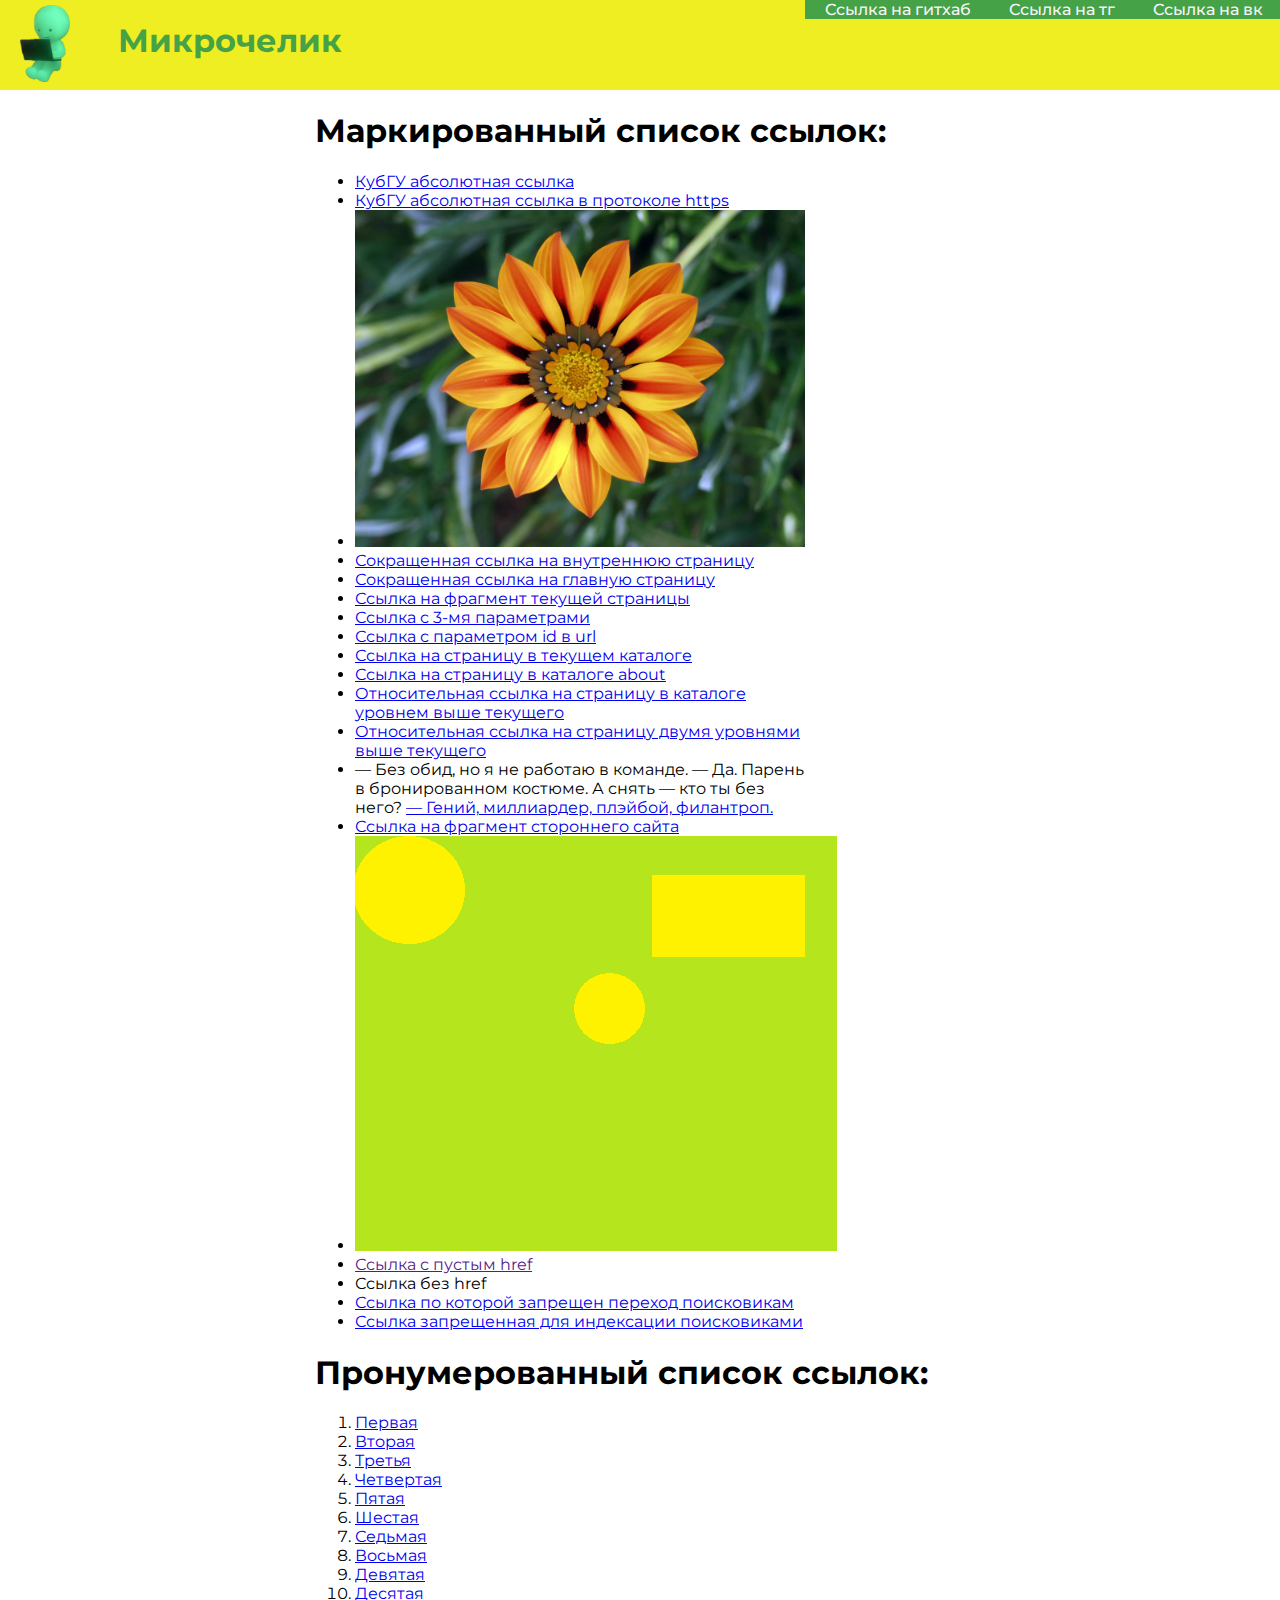
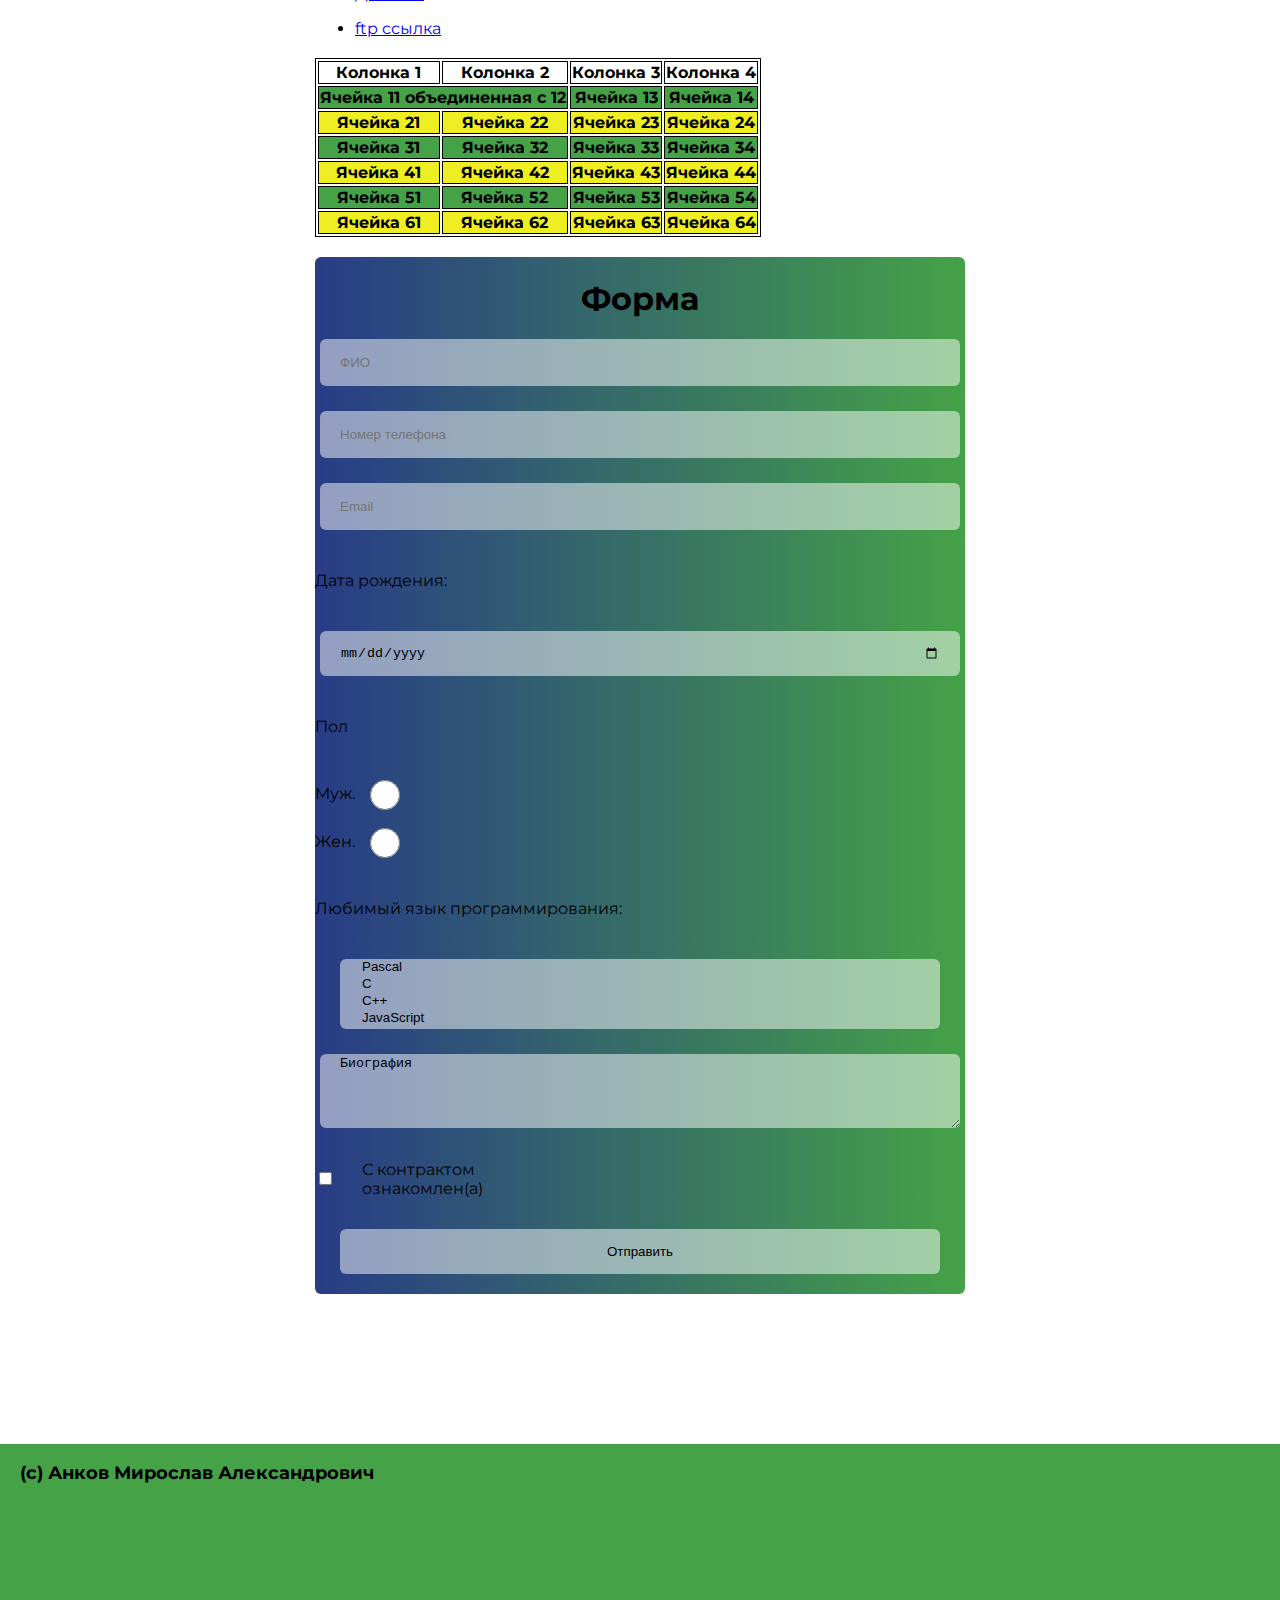
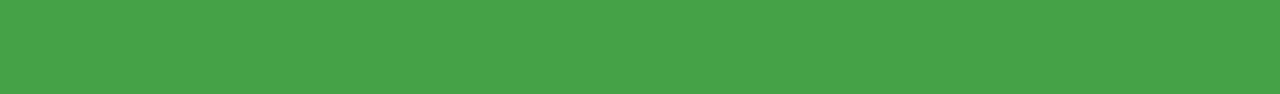
<file: index.html>
<!DOCTYPE html>
<html lang="en">
<head>
    <meta charset="UTF-8">
    <meta name="viewport" content="width=device-width, initial-scale=1.0">
    <title>Document</title>
    <link rel="stylesheet" href="styles/style.css">
</head>
<body>
    <header>
        <nav>
            <ul>
                <a href="https://github.com/Miroslav77777" target="_blank">Ссылка на гитхаб</a>
                <a href="https://t.me/Miroslavchik42" target="_blank">Ссылка на тг</a>
                <a href="https://vk.com/strssituation" target="_blank">Ссылка на вк</a>
            </ul>
        </nav>
        <div class="logo"><img src="image/logo.png" alt="Лого" class="logoimg">
            <h1>Микрочелик</h1></div>
        </div>
    </header>
    <main>
        <map name="rect">
            <area shape="rect" coords="300,50,450,130" href="https://vk.com/strssituation" alt="">
            <area shape="circle" coords="50,50,50" href="https://t.me/Miroslavchik42" alt="">
            <area shape="circle" coords="250,170,40" href="https://i.pinimg.com/736x/34/af/e3/34afe3c48fb643cc975a23c6be12eb00.jpg" alt="">
        </map>
        
        <h1>Маркированный список ссылок:</h1>
    
        <ul>
            <li><a href="http://kubsu.ru" target="_blank">КубГУ абсолютная ссылка</a></li>
            <li><a href="https://kubsu.ru" target="_blank">КубГУ абсолютная ссылка в протоколе https</a></li>
            <li><a href="https://kubsu.ru" target="_blank"><img id="image" src="image/image.jpg" alt="Картинка"></a></li>
            <li><a href="./inside/inside.html">Сокращенная ссылка на внутреннюю страницу</a></li>
            <li><a href="./index.html">Сокращенная ссылка на главную страницу</a></li>
            <li><a href="#last_one">Ссылка на фрагмент текущей страницы</a></li>
            <li><a href="./index.html?p1=1&p2=2&p3=3">Ссылка с 3-мя параметрами</a></li>
            <li><a href="./index.html?id=8542">Ссылка с параметром id в url</a></li>
            <li><a href="./this.html">Ссылка на страницу в текущем каталоге</a></li>
            <li><a href="./about/about.html">Ссылка на страницу в каталоге about</a></li>
            <li><a href="../">Относительная ссылка на страницу в каталоге уровнем выше текущего</a></li>
            <li><a href="../../">Относительная ссылка на страницу двумя уровнями выше текущего</a></li>
            <li>— Без обид, но я не работаю в команде.
                — Да. Парень в бронированном костюме. А снять — кто ты без него?
                <a href="https://a.d-cd.net/dKmg-rpuQXAqI4_fT3EZYfS8Ipc-1920.jpg">— Гений, миллиардер, плэйбой, филантроп.</a></li>
            <li><a href="https://habr.com/ru/articles/#842576">Ссылка на фрагмент стороннего сайта</a></li>
            <li><img src="image/Безымянный.png" usemap="#rect" class="map"></li>
            <li><a href="">Ссылка с пустым href</a></li>
            <li><a>Ссылка без href</a></li>
            <li><a href="#" rel="nofollow">Ссылка по которой запрещен переход поисковикам</a></li>
            <noindex><li><a href="#">Ссылка запрещенная для индексации поисковиками</a></li></noindex>
        </ul>
        <h1>Пронумерованный список ссылок:</h1>
        <ol>
            <li><a href="#" title="1">Первая</a></li>
            <li><a href="#" title="2">Вторая</a></li>
            <li><a href="#" title="3">Третья</a></li>
            <li><a href="#" title="4">Четвертая</a></li>
            <li><a href="#" title="5">Пятая</a></li>
            <li><a href="#" title="6">Шестая</a></li>
            <li><a href="#" title="7">Седьмая</a></li>
            <li><a href="#" title="8">Восьмая</a></li>
            <li><a href="#" title="9">Девятая</a></li>
            <li><a href="#" title="10">Десятая</a></li>
        </ol>
        <ul>
            <li><a href="ftp://jess12:bosox67@ftp.xyz.com" id="last_one">ftp ссылка</a></li>
        </ul>


        <table>
            <tbody>
                <tr>
                    <th>Колонка 1</th>
                    <th>Колонка 2</th>
                    <th>Колонка 3</th>
                    <th>Колонка 4</th> 
                </tr>
                <tr class = "nch">
                    <td colspan="2">Ячейка 11 объединенная с 12</td>
                    <th>Ячейка 13</th>
                    <th>Ячейка 14</th>
                </tr>
                <tr class = "ch">
                    <th>Ячейка 21</th>
                    <th>Ячейка 22</th>
                    <th>Ячейка 23</th>
                    <th>Ячейка 24</th>
                </tr>
                <tr class = "nch">
                    <th>Ячейка 31</th>
                    <th>Ячейка 32</th>
                    <th>Ячейка 33</th>
                    <th>Ячейка 34</th>
                </tr>
                <tr class = "ch">
                    <th>Ячейка 41</th>
                    <th>Ячейка 42</th>
                    <th>Ячейка 43</th>
                    <th>Ячейка 44</th>
                </tr>
                <tr class = "nch">
                    <th>Ячейка 51</th>
                    <th>Ячейка 52</th>
                    <th>Ячейка 53</th>
                    <th>Ячейка 54</th>
                </tr>
                <tr class = "ch">
                    <th>Ячейка 61</th>
                    <th>Ячейка 62</th>
                    <th>Ячейка 63</th>
                    <th>Ячейка 64</th>
                </tr>
            </tbody>
        </table>
        
    
        <div class="forma">
            <h1>Форма</h1>
            <form action="index.html" method="post">
                <input type="text" name="name" placeholder="ФИО">
                <input type="tel" name="tel" placeholder="Номер телефона">
                <input type="email" name="email" placeholder="Email">
                <p>Дата рождения:</p>
                <input type="date" name="birth">
                <p>Пол</p>
                <div class="sex">
                    <label for="male">Муж.<input type="radio" id="male" name="sex" value="male">
                    </label>
    
                    <label for="female">Жен.<input type="radio" id="female" name="sex" value="female">
                    </label>
                    
                </div>
                <p>Любимый язык программирования:</p>
                <select id="prog" multiple name="lang[]">
                    <option value="Pascal">Pascal</option>
                    <option value="C">C</option>
                    <option value="C++">C++</option>
                    <option value="JavaScript">JavaScript</option>
                    <option value="PHP">PHP</option>
                    <option value="Python">Python</option>
                    <option value="Java">Java</option>
                    <option value="Haskel">Haskel</option>
                    <option value="Clojure">Clojure</option>
                    <option value="Prolog">Prolog</option>
                    <option value="Scala">Scala</option>
                </select>
    
                <textarea name="bio" id="bio">Биография</textarea>
                <div class="checkbox">
                    <label for="yes"><input type="checkbox">С контрактом ознакомлен(а)</label>
                </div>
                <input class="button" type="submit" value="Отправить">
            </form>
        </div>
    </main>
    <footer>
        <div class="padval">
            <p>(с) Анков Мирослав Александрович</p>
        </div>
    </footer>
</body>
</html>
</file>
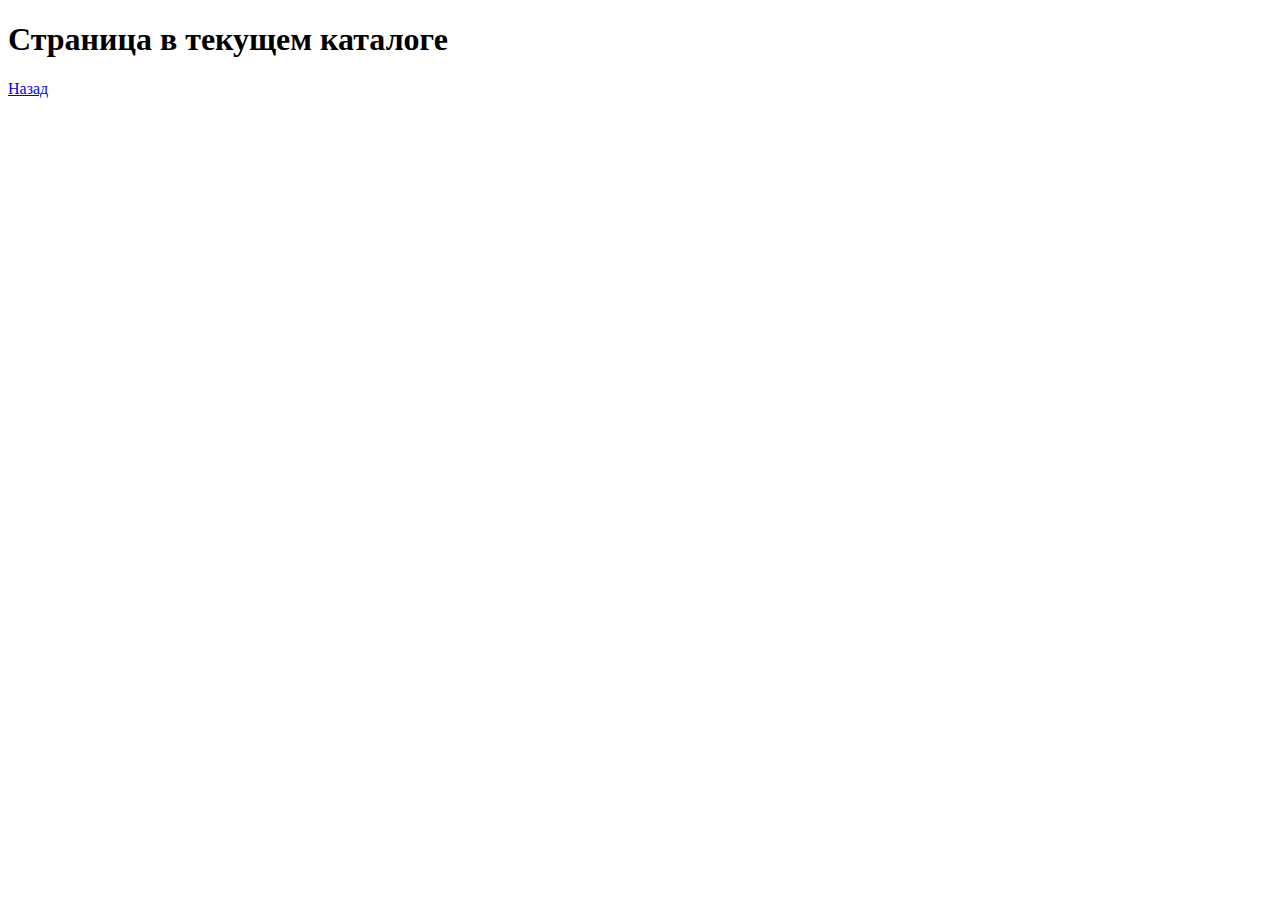
<file: this.html>
<!DOCTYPE html>
<html lang="en">
<head>
    <meta charset="UTF-8">
    <meta name="viewport" content="width=device-width, initial-scale=1.0">
    <title>Document</title>
</head>
<body>
    <h1>Страница в текущем каталоге</h1>
    <a href="/index.html">Назад</a>
</body>
</html>
</file>
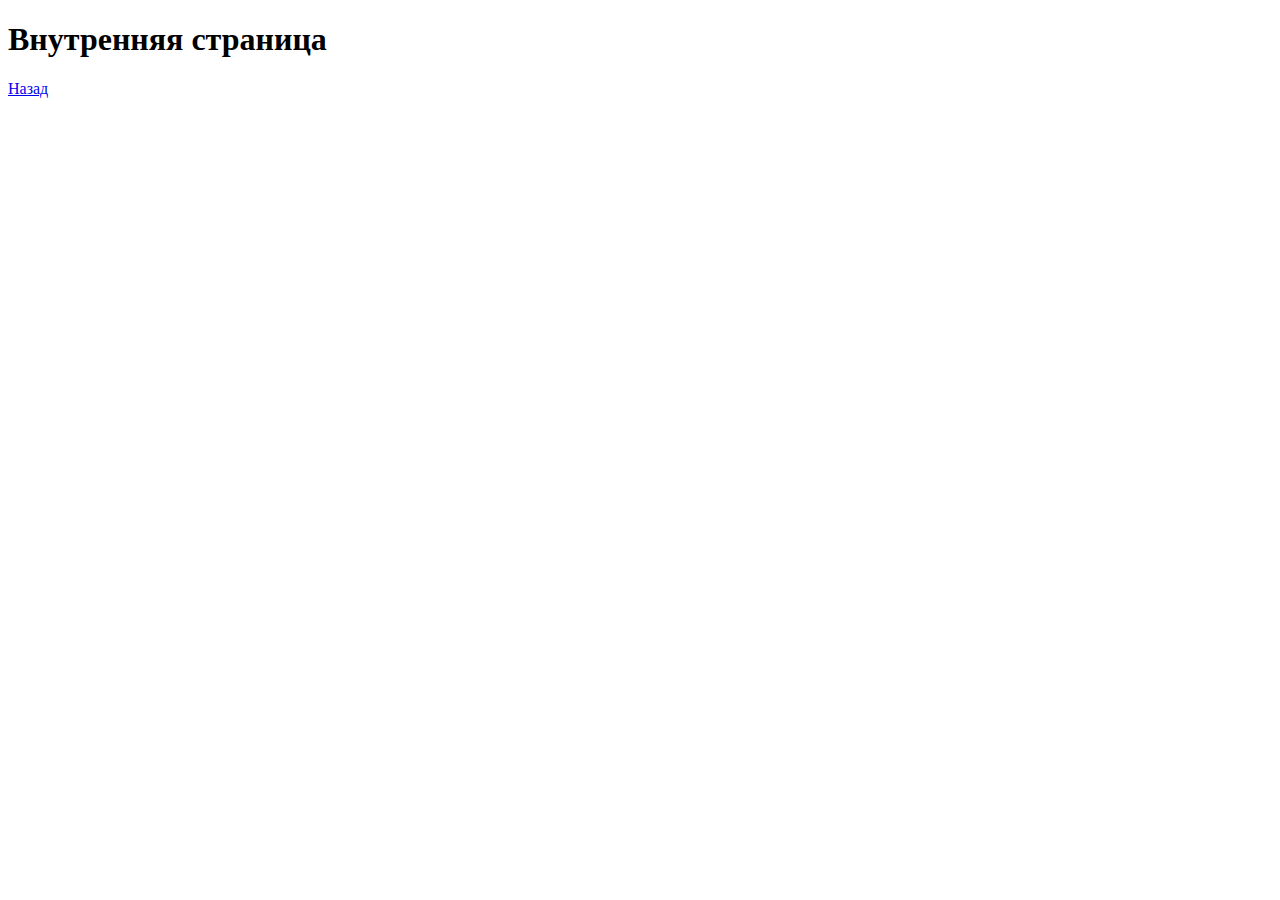
<file: inside/inside.html>
<!DOCTYPE html>
<html lang="en">
<head>
    <meta charset="UTF-8">
    <meta name="viewport" content="width=device-width, initial-scale=1.0">
    <title>Document</title>
</head>
<body>
    <h1>Внутренняя страница</h1>
    <a href="/index.html">Назад</a>
</body>
</html>
</file>
<file: styles/style.css>
@import url('https://fonts.googleapis.com/css2?family=Montserrat:ital,wght@0,100..900;1,100..900&display=swap');

body
{
    display: flex;
    flex-direction: column;
    margin: 0;
    font-family: Montserrat;
}

header
{
    display: block;
    width: 100%;
    background-color: #eeee22;
    height: 90px;
}

nav ul
{
    float: right;
    
    margin-top: 0;
}

nav ul
{
    display: block;
    overflow: hidden;
}

nav ul a
{
    padding: 0 20px;
    background-color: #45a247;
    margin: 0 -3px;
    text-decoration: none;
    color: whitesmoke;
    font-weight: 500;
    transition: ease-out .2s;
}

nav ul a:hover
{
    background-color: #eeee22;
    color: #45a247;
}


.logo
{
    display: flex;
    gap: 48px;
    color: #45a247;
}

.logoimg
{
    width: 50px;
    margin-left: 20px;
    padding-top: 5px;
}

main
{
    max-width: 960px;
    margin: 0 auto;
}

#image
{
    width: 450px;
}

.map
{
    margin: 0;
}

.text
{
    font-size: 200px;
}

body
{
    font-family: Montserrat;
}

li
{
    width: 450px;
}

form
{
    display: flex;
    flex-direction: column;
    max-width: 450px;
    gap: 25px;
}

input
{
    height: 45px;
    border-radius: 6px;
    padding-left: 20px;
    padding-right: 20px;
}

.forma
{
    display: flex;
    flex-direction: column;
    align-self: center;
    max-width: 700px;
    width: 100%;
    background: linear-gradient(to right, #283c86, #45a247);
    border-radius: 6px;
    padding-bottom: 20px;
}

.forma h1
{
     align-self: center;
}

.forma form
{
    align-self: center;
    max-width: 650px;
    width: 100%;
}

.forma label
{
    display: flex;
    align-items: center;
    margin-right: 500px;
}

.forma input
{
    max-width: 600px;
    width: 100%;
    align-self: center;
    background-color: rgba(255, 255, 255, 0.5);
    border: none;
}

.sex
{
    display: flex;
    flex-direction: column;
    gap: 15px;
}

.sex input
{
    width: 50px;
    height: 30px;
    background-color: rgba(255, 255, 255, 0.5);
}

.forma select, textarea
{
    height: 70px;
    border-radius: 6px;
    padding-left: 20px;
    padding-right: 20px;
    max-width: 600px;
    width: 100%;
    align-self: center;
    background-color: rgba(255, 255, 255, 0.5);
    border: none;
}

.checkbox input
{
    margin-right: 30px;
}

.button
{
    cursor: pointer;
}

.button:hover
{
    border: 3px solid rgba(255, 255, 255, 0.6);
    background-color: rgba(255, 255, 255, 0.55);
}

table
{
    border: 1px solid black;
    margin: 20px 0;
}

th
{
    border: 1px solid black;
    font-weight: 700;
}

td
{
    border: 1px solid black;
    font-weight: 700;
}

.ch
{
    background-color: #eeee22;
}

.nch
{
    background-color: #45a247;
}

footer
{
    height: 250px;
    width: 100%;
    background-color: #45a247;
    margin-top: 150px;
    font-size: large;
    font-weight: bold;
}

.padval p
{
    margin-left: 20px;

}
</file>
